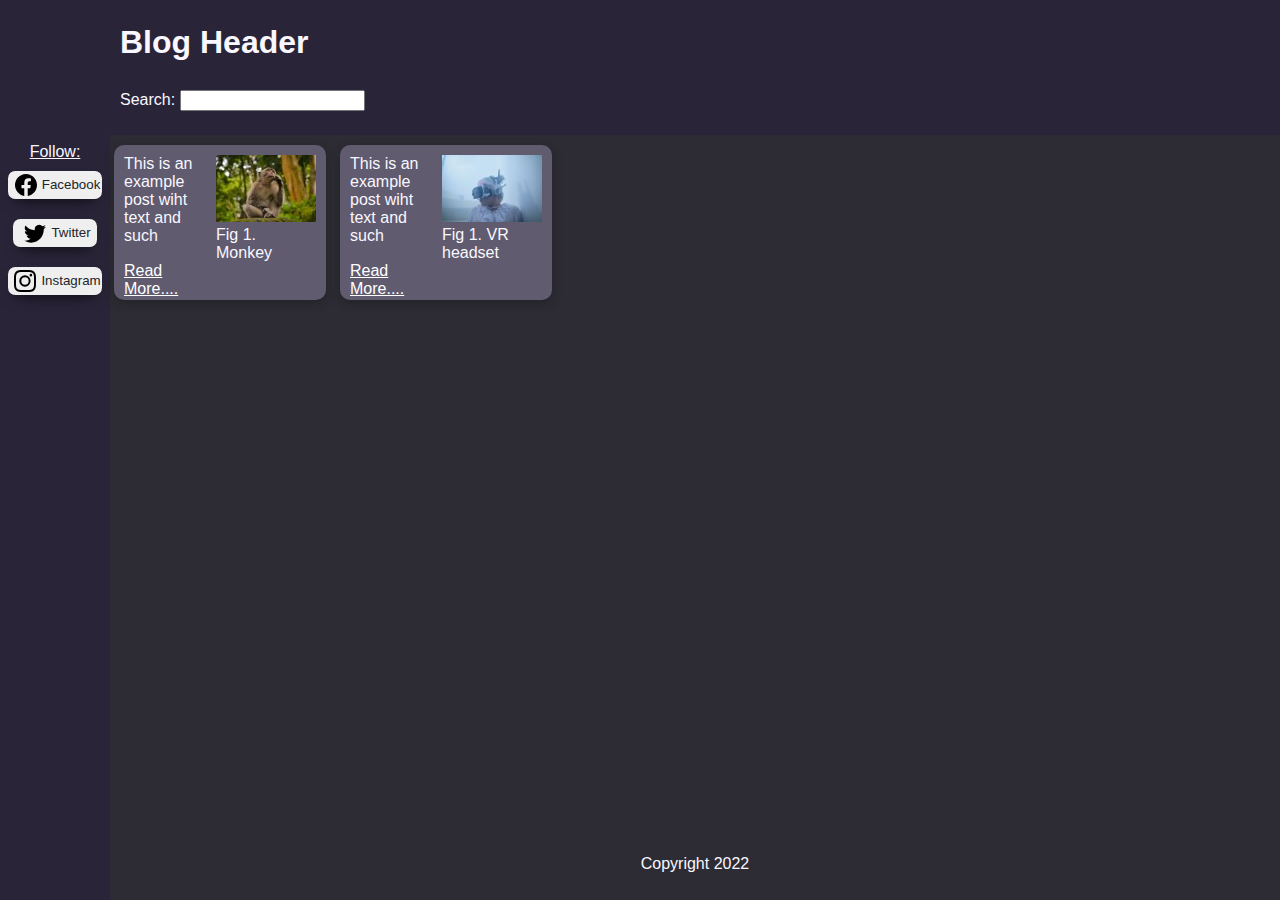
<file: index.html>
<!DOCTYPE html>
<html lang="en-US">
    <head>
        <meta charset="utf-8">
        <meta name="viewport" content="width=device-width, initial-scale=1.0">
        <meta http-equiv="X-UA-Compatible" content="ie=edge">
        <meta name="My Blog" content="Blog Post">
        <title>A Practice Blog</title>

        <link rel="stylesheet" href="css/main.css">

    </head>
    <body>
        <div id="content">
            <header id="header">
                <div id="blog-title">
                    <h1>Blog Header</h1>
                </div>
                <label id="search">Search:
                    <input type="search">
                </label>
            </header>

            <div id="posts">
                <div class="card">
                    <summary class="post-preview">This is an example post wiht text and such</summary>
                    <div class="card-image">
                        <img class="preview-image" src="images/thinking_monkey.png" alt="Thinking Monkey">
                        <figcaption>Fig 1. Monkey</figcaption>
                    </div>
                    <a href="post.html"class="read-more">Read More....</a>
                </div>
                <div class="card">
                    <article class="post-preview">This is an example post wiht text and such</article>
                    <div class="card-image">
                        <img class="preview-image" src="images/vr.png" alt="VR HeadSet">
                        <figcaption>Fig 1. VR headset</figcaption>
                    </div>
                    <a href="post.html" class="read-more">Read More....</a>
                </div>
            </div>

            <aside class="sidebar">
                <nav id="socials">
                    <p class="caption"><u>Follow:</u></p>
                    <button class="social">
                        <img class="icon" src="images/facebook.svg" alt="Open Facebook"/>
                        Facebook
                    </button>
                    <button class="social">
                        <img class="icon" src="images/twitter.svg" alt="Open Twitter" />
                        Twitter
                    </button>
                    <button class="social">
                        <img class="icon" src="images/instagram.svg" alt="Open Instagram"/>
                        Instagram
                    </button>
                </nav>
            </aside>
            <footer id="footer">
                <p class="caption">Copyright 2022</p>
            </footer>            
        </div>
    </body>
</html>
</file>
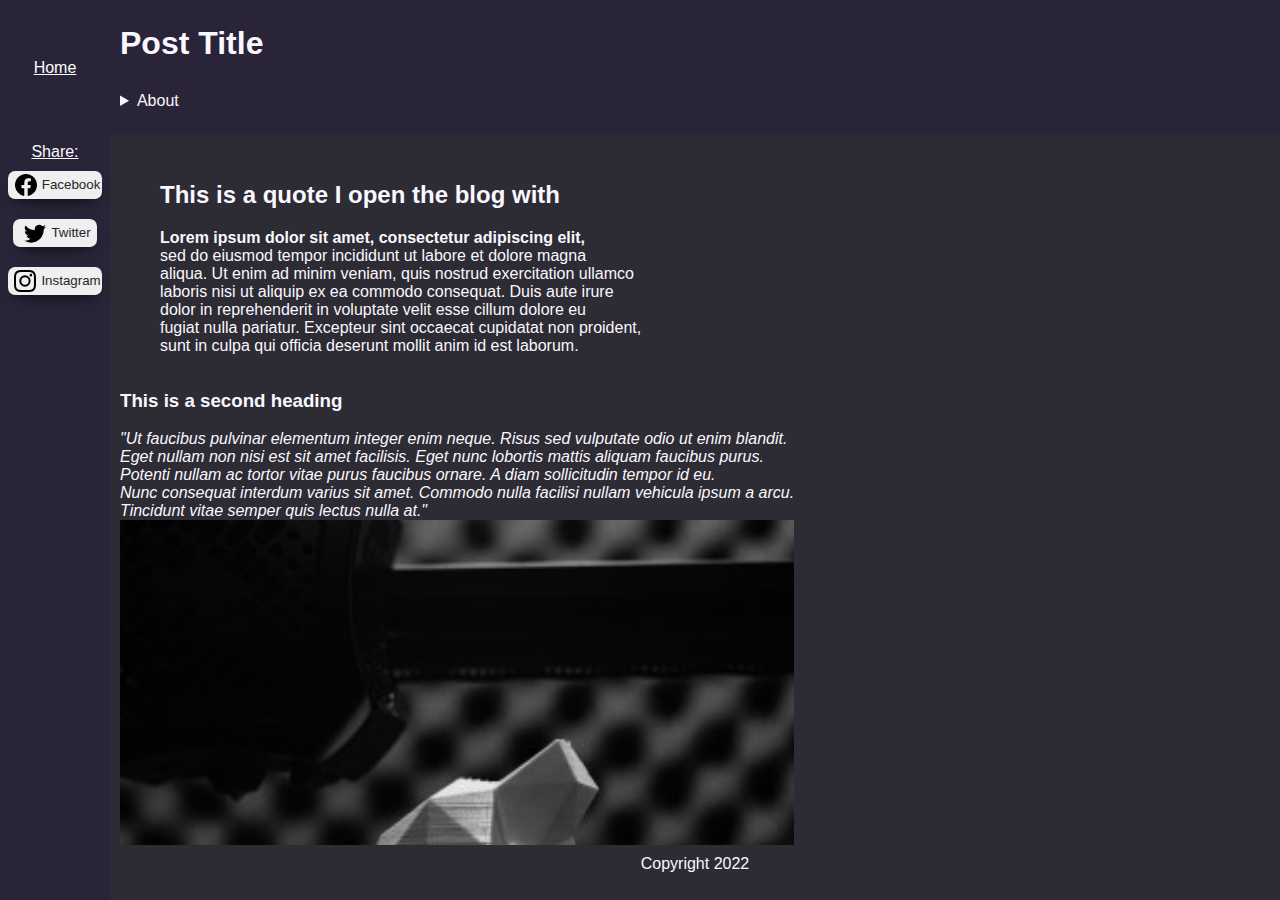
<file: post.html>
<!DOCTYPE html>
<html lang="en-US">
    <head>
        <meta charset="utf-8">
        <meta name="viewport" content="width=device-width, initial-scale=1.0">
        <meta http-equiv="X-UA-Compatible" content="ie=edge">
        <meta name="My Blog" content="Blog Post">
        <title>A Practice Blog</title>
        <link rel="stylesheet" href="css/main.css">

    </head>
    <body>
        <div id="content">
            <header id="header">
                <span id="post-title">
                    <h1>Post Title</h1>
                </span>
                <details class="about">
                    <summary>About</summary>
                    <p>
                         <b>Author</b>: Max Holden
                         <b>Position</b>: Test Engineer
                         <b>Employer</b>: A Place
                    </p>
                    <div id="avatar">
                        <img class="icon" src="images/profileIcon.png" title="profile edit">
                    </div>
                </details>
            </header>
            <a href="index.html" id="home">Home</a>
            <main id="post-body">
                <article id="post-content">
                    <blockquote id="opening-quote">
                        <h2 id="opening">This is a quote I open the blog with</h2>
                        <b>Lorem ipsum dolor sit amet, consectetur adipiscing elit,</b> <br>
                    sed do eiusmod tempor incididunt ut labore et dolore magna <br>
                    aliqua. Ut enim ad minim veniam, quis nostrud exercitation ullamco <br>
                    laboris nisi ut aliquip ex ea commodo consequat. Duis aute irure <br>
                    dolor in reprehenderit in voluptate velit esse cillum dolore eu <br>
                    fugiat nulla pariatur. Excepteur sint occaecat cupidatat non proident,<br> 
                    sunt in culpa qui officia deserunt mollit anim id est laborum.
                    </blockquote>
                <h3 id="second-block">This is a second heading</h3>
                    <section class="second-area">
                        <i>
                            "Ut faucibus pulvinar elementum integer enim neque. Risus sed vulputate odio ut enim blandit. <br>
                            Eget nullam non nisi est sit amet facilisis. Eget nunc lobortis mattis aliquam faucibus purus. <br>
                            Potenti nullam ac tortor vitae purus faucibus ornare. A diam sollicitudin tempor id eu. <br>
                            Nunc consequat interdum varius sit amet. Commodo nulla facilisi nullam vehicula ipsum a arcu.<br> 
                            Tincidunt vitae semper quis lectus nulla at."
                        </i>
                    </section>
                    <img src="images/think.jpg" class="post-image" alt="The Thinker"/>
                    <figcaption>Fig 1.A The Thinker</figcaption>
                </article>


            </main>

            <aside class="sidebar">
                <nav id="socials">
                    <p class="caption"> <u>Share:</u></p>
                    <button class="social" title="Facebook">
                        <img class="icon" src="images/facebook.svg" alt="Open Facebook"/>
                        Facebook
                    </button>
                    <button class="social" title="Twitter">
                        <img class="icon" src="images/twitter.svg" alt="Open Twitter"/>
                        Twitter
                    </button>
                    <button class="social" title="instagram">
                        <img class="icon" src="images/instagram.svg" alt="Open Twitter"/>
                        Instagram
                    </button>
                </nav>
            </aside>
            <footer id="footer">
                <p class="caption">Copyright 2022</p>
            </footer>            
        </div>
    </body>
</html>
</file>
<file: css/main.css>
@import url(post.css);
 @import url(card.css);
 @import url(mobile.css);

 html, body, h1{
    margin: 0px;
    padding: 0px;
    font-family: 'Open Sans', sans-serif;
    color: #f9f7ff;
 }
a{
    color: white;
}
button{
    display: flex;
    flex-grow: 1;
    align-items: center;    
    justify-content: center;    
    border: none;
    line-height: 1.5;
    color: #212529;
    border-radius: .45rem;
    margin: 10px 0px;
    max-width: 150px;
    min-width: 65px;
    max-height: 200px;
    box-shadow:black 0px 7px 16px -8px;
}

.caption{
    margin: 0;
    align-self: center;
}

.icon{
    width: 55%;
    max-width: 90px;
    height: 85%;
    max-height: 90px;
    align-self: center;
    padding: 5px;
}

#content{
    display: grid;
    grid-template-columns: minmax(80px, 110px) 1fr;
    grid-template-rows: 15vh 80vh 5vh;
    grid-template-areas: "avatar header" 
                         "side-panel content"
                         "footer footer";
    background: #2a2438;
}

#header{
    display: flex;
    grid-area: header;
    margin: 10px;
    max-width: 850px;
    flex-direction: column;
    justify-content: space-around;  
}

#avatar{
    grid-area: avatar;
    display: flex;
    align-self: center;
    justify-content: center;
    
}

.sidebar{
    display: flex;
    flex-direction: column;
    grid-area: side-panel;
    margin: .5rem;
    justify-content: space-between;
    justify-self: center;
}

#socials{
    display: flex;
    flex-direction: column;
    justify-content: space-between;
    align-items: center;
}

#posts{
    display: flex;
    grid-area: content;
    background-color: #2d2b33;
}

#footer{
    background-color: #2d2b33;
    height: 100%;
    grid-column: 2;
    grid-row: 3;
    align-self: center;
    text-align: center;
}

.read-more{
    align-self: flex-end;
}
</file>
